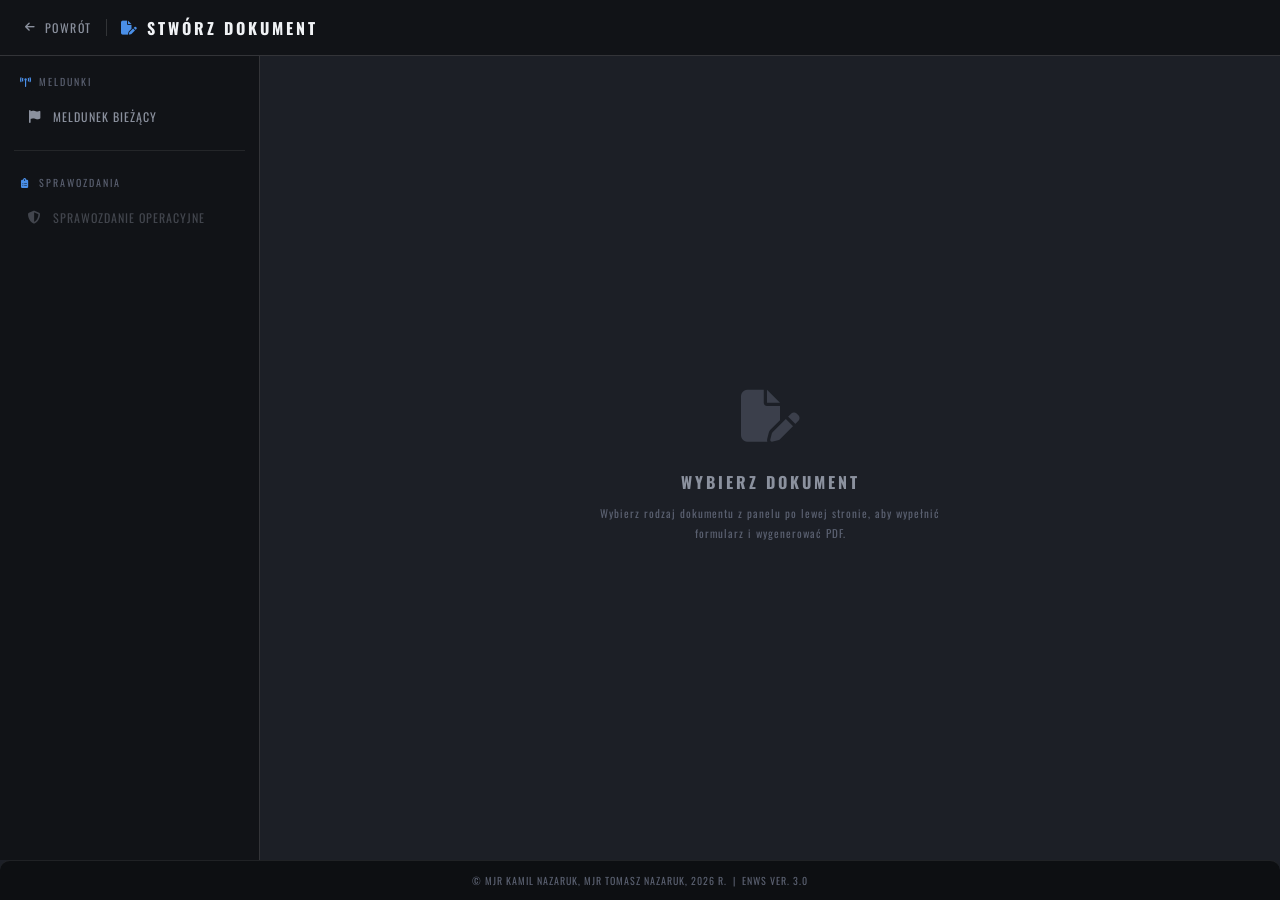
<file: WSNE/kancelaria.html>
<!DOCTYPE html>
<html lang="pl">
<head>
  <meta charset="UTF-8">
  <meta name="viewport" content="width=device-width, initial-scale=1.0">
  <title>Kancelaria – ENWS</title>
  <link rel="stylesheet" href="css/fontawesome.min.css">
  <link rel="stylesheet" href="css/all.min.css">
  <link rel="stylesheet" href="static/fonts.css">
  <link rel="stylesheet" href="style.css">
  <script src="js/pdf.js"></script>
  <script src="js/jspdf.umd.min.js"></script>
  <script src="js/jspdf.plugin.autotable.min.js"></script>

  
</head>
<body>

<!-- ── NAGŁÓWEK ── -->
<header>
  <div class="header-left">
    <a href="index.html" class="back-btn"><i class="fas fa-arrow-left"></i> Powrót</a>
    <div class="header-title"><i class="fas fa-file-pen"></i> Stwórz Dokument</div>
  </div>
</header>

<!-- ── APP BODY ── -->
<div class="app-body">

  <!-- ── SIDEBAR ── -->
  <nav class="sidebar">

    <div class="sidebar-section">
      <div class="sidebar-section-title"><i class="fas fa-tower-broadcast"></i> Meldunki</div>
      <div class="sidebar-item" id="openMeldunek">
        <i class="fas fa-flag"></i> Meldunek bieżący
      </div>
    </div>

    <div class="sidebar-divider"></div>

    <div class="sidebar-section">
      <div class="sidebar-section-title"><i class="fas fa-clipboard-list"></i> Sprawozdania</div>
      <div class="sidebar-item disabled">
        <i class="fas fa-shield-halved"></i> Sprawozdanie operacyjne
      </div>
    </div>

  </nav>

  <!-- ── CONTENT ── -->
  <main class="content">
    <div class="content-placeholder">
      <div class="big-icon"><i class="fas fa-file-pen"></i></div>
      <h2>Wybierz dokument</h2>
      <p>Wybierz rodzaj dokumentu z panelu po lewej stronie, aby wypełnić formularz i wygenerować PDF.</p>
    </div>
  </main>

</div>

<!-- ── FOOTER ── -->
<footer>
  © mjr Kamil Nazaruk, mjr Tomasz Nazaruk, 2026 r. &nbsp;|&nbsp; ENWS ver. 3.0
</footer>

<!-- ══════════════════════════════════
     MODAL – MELDUNEK BIEŻĄCY
══════════════════════════════════ -->
<div class="modal-overlay" id="modalOverlay">
  <div class="modal">

    <div class="modal-header">
      <div class="modal-title"><i class="fas fa-flag"></i> Meldunek bieżący</div>
      <button class="modal-close" id="modalClose">✕</button>
    </div>

    <div class="modal-body">

      <!-- 1. DANE DOKUMENTU -->
      <div class="form-section">
        <div class="form-section-title"><i class="fas fa-file-lines"></i> Dane dokumentu</div>
        <div class="form-row third">
          <div class="form-group">
            <label class="fg-label">Numer meldunku</label>
            <input type="number" id="nrMeldunku" placeholder="np. 31" min="1">
          </div>
          <div class="form-group">
            <label class="fg-label">Data sporządzenia</label>
            <input type="date" id="dataMeldunku">
          </div>
          <div class="form-group">
            <label class="fg-label">Miejscowość</label>
            <input type="text" id="miejscowosc" value="Elbląg">
          </div>
        </div>
        <div class="form-row full">
          <div class="form-group">
            <label class="fg-label">Oficer Dyżurny (OD)</label>
            <select id="oficerDyzurny">
              <option value="">-- Wybierz OD --</option>
              <option>sierż. Adam Kowalski</option>
              <option>sierż. Piotr Wiśniewski</option>
              <option>sierż. Marek Zając</option>
              <option>sierż. Tomasz Lewandowski</option>
              <option>sierż. Krzysztof Wójcik</option>
              <option>st. sierż. Andrzej Nowak</option>
              <option>st. sierż. Michał Krawczyk</option>
              <option>st. sierż. Rafał Mazur</option>
              <option>st. sierż. Łukasz Dąbrowski</option>
              <option>st. sierż. Grzegorz Piotrowski</option>
              <option>sierż. szt. Bartosz Jankowski</option>
              <option>sierż. szt. Paweł Szymański</option>
              <option>sierż. szt. Kamil Woźniak</option>
              <option>sierż. szt. Damian Kozłowski</option>
              <option>sierż. szt. Mariusz Wojciechowski</option>
              <option>mł. chor. Arkadiusz Grabowski</option>
              <option>mł. chor. Szymon Nowakowski</option>
              <option>mł. chor. Dariusz Pawlak</option>
              <option>mł. chor. Jacek Michalski</option>
              <option>mł. chor. Robert Czarnecki</option>
              <option>chor. Przemysław Walczak</option>
              <option>chor. Krzysztof Kubiak</option>
              <option>chor. Zbigniew Kaczmarek</option>
              <option>st. chor. Ryszard Adamski</option>
              <option>st. chor. Henryk Bąk</option>
              <option>ppor. Mateusz Olszewski</option>
              <option>ppor. Sławomir Błaszczyk</option>
              <option>ppor. Łukasz Górski</option>
              <option>ppor. Konrad Pietrzak</option>
              <option>ppor. Tomasz Wróbel</option>
              <option>por. Marcin Zawadzki</option>
              <option>por. Piotr Majewski</option>
              <option>por. Dawid Sikora</option>
              <option>por. Artur Stępień</option>
              <option>por. Łukasz Ostrowski</option>
              <option>kpt. Jarosław Kłos</option>
              <option>kpt. Grzegorz Lis</option>
              <option>kpt. Norbert Kalinowski</option>
              <option>kpt. Sebastian Wieczorek</option>
              <option>kpt. Radosław Zielński</option>
            </select>
          </div>
        </div>
      </div>

      <!-- 2. ZDARZENIE -->
      <div class="form-section">
        <div class="form-section-title"><i class="fas fa-circle-exclamation"></i> Zdarzenie</div>
        <div class="form-row third">
          <div class="form-group">
            <label class="fg-label">Data zdarzenia</label>
            <input type="date" id="dataZdarzenia">
          </div>
          <div class="form-group">
            <label class="fg-label">Godzina zdarzenia</label>
            <input type="time" id="godzinaZdarzenia">
          </div>
          <div class="form-group">
            <label class="fg-label">Miejsce zdarzenia</label>
            <input type="text" id="miejsceZdarzenia" placeholder="np. 9 BKPanc, Braniewo">
          </div>
        </div>
        <div class="form-row full">
          <div class="form-group">
            <label class="fg-label">Kategoria Zdarzenia według Katalogu Zdarzeń</label>
            <select id="kategoriaZdarzenia">
              <option value="">-- Wybierz kategorię --</option>
              <option>kolizja drogowa wpm/ppm (kat. I/1)</option>
              <option>wypadek drogowy wpm/ppm (kat. I/2)</option>
              <option>wypadek drogowy z udziałem pojazdów wojskowych i cywilnych (kat. I/3)</option>
              <option>śmierć żołnierza – naturalna (kat. I/4N)</option>
              <option>śmierć żołnierza – nagła/niewyjaśniona (kat. I/4NN)</option>
              <option>śmierć żołnierza – wypadek (kat. I/4W)</option>
              <option>śmierć żołnierza – samobójstwo (kat. I/4S)</option>
              <option>zaginięcie żołnierza (kat. I/5)</option>
              <option>wypadek lotniczy (kat. I/6)</option>
              <option>wypadek przy użyciu uzbrojenia/sprzętu wojskowego (kat. I/7)</option>
              <option>samookaleczenie żołnierza (kat. I/8)</option>
              <option>wtargnięcie na teren JW (kat. II/1)</option>
              <option>rejestrowanie obiektu JW (kat. II/2)</option>
              <option>niekontrolowany lot BSP nad terenem JW (kat. II/3)</option>
              <option>działania rozpoznawcze przeciwko obiektom wojskowym (kat. III/4)</option>
              <option>kradzież mienia wojskowego (kat. II/5K)</option>
              <option>zniszczenie mienia wojskowego (kat. II/5Z)</option>
              <option>samowolne oddalenie żołnierza (kat. II/6)</option>
              <option>samowolne oddalenie żołnierza z bronią (kat. II/6B)</option>
              <option>niekontrolowany strzał (kat. II/7)</option>
              <option>stan nietrzeźwości żołnierza w miejscu służby (kat. II/8A)</option>
              <option>stan nietrzeźwości żołnierza poza służbą (kat. II/8B)</option>
              <option>naruszenie przepisów o środkach odurzających (kat. II/9)</option>
              <option>pobicie/bójka z udziałem żołnierza (kat. II/10)</option>
              <option>interwencja domowa z udziałem żołnierza (kat. II/11)</option>
              <option>popełnienie innego czynu zabronionego przez personel RON, szczególnie w stanie nietrzeźwości lub odurzenia (kat.II/14N)</option>
              <option>inne zdarzenie prewencyjne (kat. II/14)</option>
              <option>zdarzenie z udziałem żołnierzy sił sojuszniczych (kat. III/1)</option>
              <option>naruszenie przepisów o ochronie informacji niejawnych (kat. III/2)</option>
              <option>próba samobójcza żołnierza (kat. III/3)</option>
            </select>
          </div>
        </div>
      </div>

      <!-- 3. DANE SPRAWCY -->
      <div class="form-section">
        <div class="form-section-title"><i class="fas fa-user-shield"></i> Dane sprawcy / uczestnika</div>
        <div class="form-row" style="grid-template-columns:1fr 1fr 1fr 1fr">
          <div class="form-group">
            <label class="fg-label">Stopień / Status</label>
            <select id="stopienSprawcy">
              <option value="">-- Wybierz --</option>
              <optgroup label="Szeregowi">
                <option>szer.</option><option>st. szer.</option>
              </optgroup>
              <optgroup label="Podoficerowie">
                <option>kpr.</option><option>kpr. pchor.</option><option>st. kpr.</option>
                <option>plut.</option><option>st. plut.</option><option>sierż.</option>
                <option>st. sierż.</option><option>sierż. szt.</option><option>mł. chor.</option>
                <option>chor.</option><option>st. chor.</option><option>chor. szt.</option>
              </optgroup>
              <optgroup label="Oficerowie">
                <option>ppor.</option><option>por.</option><option>kpt.</option>
                <option>mjr.</option><option>ppłk.</option><option>płk.</option>
                <option>gen. bryg.</option><option>gen. dyw.</option><option>gen. broni</option><option>gen.</option>
              </optgroup>
              <optgroup label="Inne">
                <option>pracownik RON</option><option>osoba cywilna</option><option>NN</option>
              </optgroup>
            </select>
          </div>
          <div class="form-group">
            <label class="fg-label">Imię</label>
            <input type="text" id="imieSprawcy" placeholder="np. Jan">
          </div>
          <div class="form-group">
            <label class="fg-label">Nazwisko</label>
            <input type="text" id="nazwiskoSprawcy" placeholder="np. KOWALSKI">
          </div>
          <div class="form-group">
            <label class="fg-label">Imię ojca</label>
            <input type="text" id="imieOjcaSprawcy" placeholder="np. Andrzej">
          </div>
        </div>
        <div class="form-row third">
          <div class="form-group">
            <label class="fg-label">Jednostka wojskowa</label>
            <select id="jednostkaSprawcy">
              <option value="">-- Wybierz JW --</option>
              <optgroup label="Brygady pancerne / zmechanizowane">
                <option>9 Brygada Kawalerii Pancernej – Braniewo</option>
                <option>15 Brygada Zmechanizowana – Giżycko</option>
                <option>16 Dywizja Zmechanizowana – Olsztyn</option>
                <option>20 Brygada Zmechanizowana – Bartoszyce</option>
              </optgroup>
              <optgroup label="Lotnictwo">
                <option>22 Baza Lotnictwa Taktycznego – Malbork</option>
                <option>23 Baza Lotnictwa Taktycznego – Mińsk Mazowiecki</option>
              </optgroup>
              <optgroup label="Marynarka Wojenna">
                <option>3 Flotylla Okrętów – Gdynia</option>
                <option>8 Flotylla Obrony Wybrzeża – Świnoujście</option>
              </optgroup>
              <optgroup label="Obrona Terytorialna">
                <option>2 WBOTiO – Białystok</option>
                <option>3 WBOTiO – Lublin</option>
                <option>4 WBOTiO – Gliwice</option>
                <option>5 WBOTiO – Kraków</option>
                <option>6 WBOTiO – Kraków</option>
                <option>8 WBOTiO – Zielona Góra</option>
              </optgroup>
              <optgroup label="Wsparcie / zabezpieczenie">
                <option>1 Batalion Logistyczny – Elbląg</option>
                <option>Pułk Ochrony – Elbląg</option>
                <option>Centrum Szkolenia Logistyki – Grudziądz</option>
              </optgroup>
              <optgroup label="Podległe MON">
                <option>Dowództwo Operacyjne RSZ – Warszawa</option>
                <option>Dowództwo Generalne RSZ – Warszawa</option>
                <option>Dowództwo Wojsk Obrony Terytorialnej – Warszawa</option>
                <option>Centrum Operacji Powietrznych – Warszawa</option>
                <option>Centrum Operacji Morskich – Gdynia</option>
                <option>Dowództwo Garnizonu Warszawa – Warszawa</option>
                <option>Komenda Główna Żandarmerii Wojskowej – Warszawa</option>
                <option>Dowództwo Komponentu Wojsk Obrony Cyberprzestrzeni – Warszawa</option>
                <option>Agencja Wywiadu Wojskowego – Warszawa</option>
              </optgroup>
            </select>
          </div>
          <div class="form-group">
            <label class="fg-label">Miejscowość JW</label>
            <select id="miejscowoscJW">
              <option value="">-- Wybierz --</option>
              <option>Bartoszyce</option><option>Białystok</option><option>Braniewo</option>
              <option>Elbląg</option><option>Gdańsk</option><option>Gdynia</option>
              <option>Giżycko</option><option>Grudziądz</option><option>Iława</option>
              <option>Kraków</option><option>Malbork</option><option>Morąg</option>
              <option>Olsztyn</option><option>Szczecin</option><option>Warszawa</option>
              <option>Wrocław</option><option>Inne</option>
            </select>
          </div>
          <div class="form-group">
            <label class="fg-label">Podległość JW</label>
            <select id="podlegloscJW">
              <option value="">-- Wybierz --</option>
              <optgroup label="Dowódca Generalny RSZ">
                <option>DG RSZ</option>
              </optgroup>
              <optgroup label="Dowódca Operacyjny RSZ">
                <option>DO RSZ</option>
              </optgroup>
              <optgroup label="Wojska Lądowe">
                <option>11 LDKPanc</option><option>12 DZ</option><option>16 DZ</option>
                <option>18 DZ</option><option>1 BPanc</option><option>10 BKPanc</option>
              </optgroup>
              <optgroup label="Siły Powietrzne">
                <option>COP-DKP</option><option>1 BLTaktyczne</option><option>2 BLTaktyczne</option>
              </optgroup>
              <optgroup label="Marynarka Wojenna">
                <option>COM-DKM</option><option>3 FO</option><option>8 FOW</option>
              </optgroup>
              <optgroup label="WOT">
                <option>DWOT</option>
              </optgroup>
              <optgroup label="Bezpośrednio MON">
                <option>DGRSZ</option><option>DORSZ</option><option>DWOT</option>
                <option>DGW</option><option>KGŻW</option><option>DKWOC</option>
                <option>Agencja Wywiadu Wojskowego</option>
                <option>Centrum Weterana Działań poza Granicami Kraju</option>
                <option>Wojskowe Centrum Aktywności Społecznej</option>
                <option>Akademia Wojsk Lądowych – Wrocław</option>
                <option>Akademia Sztuki Wojennej – Warszawa</option>
                <option>Wojskowa Akademia Techniczna – Warszawa</option>
              </optgroup>
            </select>
          </div>
        </div>
      </div>

      <!-- 4. OPIS ZDARZENIA -->
      <div class="form-section">
        <div class="form-section-title"><i class="fas fa-file-alt"></i> Opis zdarzenia</div>
        <div class="form-row full">
          <div class="form-group">
            <label class="fg-label">Krótki opis zdarzenia</label>
            <textarea id="opisZdarzenia" placeholder="Opisz zdarzenie..." style="min-height:100px"></textarea>
          </div>
        </div>
        <div class="form-row full">
          <div class="form-group">
            <label class="fg-label">Kwalifikacja prawna czynu</label>
            <div style="display:flex;gap:8px;align-items:center;margin-bottom:6px">
              <input type="text" id="kwalSearch" placeholder="🔍 Szukaj w artykułach..." style="flex:1;background:var(--bg2);border:1px solid var(--border);border-radius:6px;padding:7px 10px;color:var(--text);font-size:13px" oninput="filterKwal(this.value)">
            </div>
            <select id="kwalifikacjaSelect" size="5" style="width:100%;background:var(--bg2);border:1px solid var(--border);color:var(--text);border-radius:6px;padding:4px;font-size:12px">
              <option value="">-- brak / nie dotyczy --</option>
              <option>art. 178a § 1 k.k. – prowadzenie pojazdu w stanie nietrzeźwości</option>
              <option>art. 178a § 4 k.k. – prowadzenie pojazdu w stanie nietrzeźwości (recydywa)</option>
              <option>art. 87 § 1 k.w. – prowadzenie pojazdu po użyciu alkoholu (wykroczenie)</option>
              <option>art. 279 § 1 k.k. – kradzież z włamaniem</option>
              <option>art. 278 § 1 k.k. – kradzież</option>
              <option>art. 278 § 5 k.k. – kradzież energii / karty uprawniającej do podjęcia pieniędzy</option>
              <option>art. 280 § 1 k.k. – rozbój</option>
              <option>art. 280 § 2 k.k. – rozbój z użyciem broni / niebezpiecznego narzędzia</option>
              <option>art. 281 k.k. – kradzież rozbójnicza</option>
              <option>art. 157 § 1 k.k. – spowodowanie średniego uszczerbku na zdrowiu</option>
              <option>art. 157 § 2 k.k. – spowodowanie lekkiego uszczerbku na zdrowiu</option>
              <option>art. 158 § 1 k.k. – udział w bójce lub pobiciu</option>
              <option>art. 158 § 2 k.k. – bójka/pobicie ze skutkiem ciężkiego uszkodzenia ciała</option>
              <option>art. 190 § 1 k.k. – groźba karalna</option>
              <option>art. 190a § 1 k.k. – stalking</option>
              <option>art. 197 § 1 k.k. – zgwałcenie</option>
              <option>art. 197 § 3 pkt 2 k.k. – zgwałcenie zbiorowe</option>
              <option>art. 198 k.k. – seksualne wykorzystanie osoby bezradnej/niepoczytalnej</option>
              <option>art. 199 § 1 k.k. – seksualne wykorzystanie zależności</option>
              <option>art. 200 § 1 k.k. – seksualne wykorzystanie małoletniego poniżej 15 lat</option>
              <option>art. 62 ust. 1 ustawy o przeciwdziałaniu narkomanii – posiadanie narkotyków</option>
              <option>art. 62 ust. 2 ustawy o p.n. – posiadanie narkotyków w znacznej ilości</option>
              <option>art. 59 ust. 1 ustawy o p.n. – udzielanie narkotyków</option>
              <option>art. 288 § 1 k.k. – zniszczenie mienia</option>
              <option>art. 193 k.k. – naruszenie miru domowego</option>
              <option>art. 217 § 1 k.k. – naruszenie nietykalności cielesnej</option>
              <option>art. 222 § 1 k.k. – naruszenie nietykalności funkcjonariusza</option>
              <option>art. 224 § 2 k.k. – czynna napaść na funkcjonariusza</option>
              <option>art. 343 k.k. – samowolne oddalenie się żołnierza (część wojskowa)</option>
              <option>art. 344 k.k. – dezercja (część wojskowa)</option>
              <option>art. 345 § 1 k.k. – znęcanie się nad podwładnym żołnierzem (część wojskowa)</option>
              <option>art. 346 k.k. – samowolne naruszenie granic służby (część wojskowa)</option>
              <option>art. 347 k.k. – nieposłuszeństwo wobec rozkazu (część wojskowa)</option>
              <option>art. 350 k.k. – porzucenie stanowiska lub posterunku (część wojskowa)</option>
              <option>art. 352 k.k. – tchórzostwo (część wojskowa)</option>
              <option>art. 354 k.k. – samouszkodzenie w celu uchylenia od służby wojskowej (część wojskowa)</option>
              <option>art. 356 k.k. – niszczenie / uszkadzanie sprzętu wojskowego (część wojskowa)</option>
              <option>art. 359 k.k. – ujawnienie tajemnicy wojskowej (część wojskowa)</option>
              <option>art. 296 § 1 k.k. – nadużycie zaufania (niegospodarność)</option>
              <option>art. 231 § 1 k.k. – przekroczenie uprawnień przez funkcjonariusza publicznego</option>
            </select>
            <div style="margin-top:6px;display:flex;gap:8px;align-items:center">
              <input type="text" id="kwalDodatkowe" placeholder="Lub wpisz ręcznie / uzupełnij..." style="flex:1;background:var(--bg2);border:1px solid var(--border);border-radius:6px;padding:7px 10px;color:var(--text);font-size:13px">
            </div>
          </div>
        </div>
      </div>

      <!-- 5. LOS SPRAWCY -->
      <div class="form-section">
        <div class="form-section-title"><i class="fas fa-person-walking-arrow-right"></i> Co się stało ze sprawcą / pokrzywdzonym</div>
        <div class="check-grid" id="losSprawcyGrid">
          <label class="check-item"><input type="checkbox" name="losSprawcy" value="Sprawca nie został ujawniony."><span class="checkmark"></span><span class="check-label">Sprawca nie został ujawniony</span></label>
          <label class="check-item"><input type="checkbox" name="losSprawcy" value="Sprawca został ujawniony i wylegitymowany."><span class="checkmark"></span><span class="check-label">Sprawca ujawniony i wylegitymowany</span></label>
          <label class="check-item"><input type="checkbox" name="losSprawcy" value="Sprawca został zatrzymany i przekazany Policji."><span class="checkmark"></span><span class="check-label">Sprawca zatrzymany i przekazany Policji</span></label>
          <label class="check-item"><input type="checkbox" name="losSprawcy" value="Sprawca zbiegł z miejsca zdarzenia."><span class="checkmark"></span><span class="check-label">Sprawca zbiegł z miejsca zdarzenia</span></label>
          <label class="check-item"><input type="checkbox" name="losSprawcy" value="Pokrzywdzonemu udzielono pomocy medycznej na miejscu."><span class="checkmark"></span><span class="check-label">Udzielono pomocy medycznej na miejscu</span></label>
          <label class="check-item"><input type="checkbox" name="losSprawcy" value="Pokrzywdzony przewieziony do szpitala."><span class="checkmark"></span><span class="check-label">Pokrzywdzony przewieziony do szpitala</span></label>
          <label class="check-item"><input type="checkbox" name="losSprawcy" value="Sprawca / pokrzywdzony trzeźwy."><span class="checkmark"></span><span class="check-label">Sprawca / pokrzywdzony trzeźwy</span></label>
          <label class="check-item"><input type="checkbox" name="losSprawcy" value="Nie stwierdzono pokrzywdzonego."><span class="checkmark"></span><span class="check-label">Nie stwierdzono pokrzywdzonego</span></label>
          <label class="check-item"><input type="checkbox" name="losSprawcy" value="Żołnierz odesłany do macierzystej jednostki."><span class="checkmark"></span><span class="check-label">Żołnierz odesłany do macierzystej jednostki</span></label>
          <label class="check-item"><input type="checkbox" name="losSprawcy" value="Wobec sprawcy zastosowano środki przymusu bezpośredniego."><span class="checkmark"></span><span class="check-label">Zastosowano środki przymusu bezpośredniego</span></label>
          <label class="check-item"><input type="checkbox" name="losSprawcy" value="Sprawca przekazany do dyspozycji Policji celem wytrzeźwienia."><span class="checkmark"></span><span class="check-label">Sprawca przekazany Policji (wytrzeźwienie)</span></label>
          <label class="check-item"><input type="checkbox" name="losSprawcy" value="Sprawa skierowana do prokuratury."><span class="checkmark"></span><span class="check-label">Sprawa skierowana do prokuratury</span></label>
        </div>
        <div class="form-group" style="margin-top:8px">
          <textarea id="losDodatkowe" placeholder="Opcjonalnie: dopisz dodatkowe informacje..."></textarea>
        </div>
      </div>

      <!-- 6. TRZEŹWOŚĆ -->
      <div class="form-section">
        <div class="form-section-title"><i class="fas fa-wine-bottle"></i> Stan trzeźwości</div>
        <div class="form-row">
          <div class="form-group">
            <label class="fg-label">Sprawca (dane osobowe)</label>
            <input type="text" id="sprawcaTrzezwosc_dane" placeholder="np. mł. chor. Katarzyna KOWALSKA" style="margin-bottom:6px">
            <label class="fg-label" style="margin-top:6px">Stan trzeźwości sprawcy</label>
            <select id="trzezwoscSprawcy">
              <option value="">-- Wybierz --</option>
              <option>trzeźwy</option>
              <option>po użyciu alkoholu</option>
              <option>w stanie nietrzeźwości</option>
              <option>po użyciu środków odurzających</option>
              <option>nie badano</option>
            </select>
          </div>
          <div class="form-group">
            <label class="fg-label">Uczestnik zdarzenia (dane osobowe)</label>
            <input type="text" id="uczestnikTrzezwosc_dane" placeholder="np. szer. Adam NOWAK" style="margin-bottom:6px">
            <label class="fg-label" style="margin-top:6px">Stan trzeźwości uczestnika</label>
            <select id="trzezwoscUczestnikow">
              <option value="">-- Wybierz --</option>
              <option>trzeźwy</option>
              <option>po użyciu alkoholu</option>
              <option>w stanie nietrzeźwości</option>
              <option>po użyciu środków odurzających</option>
              <option>nie badano</option>
            </select>
          </div>
        </div>
      </div>

      <!-- 7. CZYNNOŚCI NA MIEJSCU ZDARZENIA -->
      <div class="form-section">
        <div class="form-section-title"><i class="fas fa-list-check"></i> Czynności wykonane na miejscu zdarzenia</div>
        <p style="color:var(--text-dim);font-size:12px;margin:0 0 10px">Możesz dodać wiele instytucji. Kliknij „+ Dodaj instytucję" aby dodać kolejną.</p>
        <div id="instytucjeContainer">
          <!-- Instytucja 1 -->
          <div class="inst-block" data-idx="0">
            <div style="display:flex;align-items:center;gap:8px;margin-bottom:8px">
              <select class="inst-select" style="flex:1;background:var(--bg2);border:1px solid var(--border);color:var(--text);border-radius:6px;padding:7px 10px;font-size:13px">
                <option value="">-- Wybierz instytucję --</option>
                <optgroup label="Żandarmeria Wojskowa">
                  <option>OŻW w Elblągu</option><option>PŻW w Braniewie</option>
                  <option>PŻW w Bartoszycach</option><option>PŻW w Malborku</option>
                  <option>PŻW w Morągu</option><option>PŻW w Giżycku</option>
                  <option>WŻW w Gdyni</option><option>WŻW w Bemowie Piskim</option>
                  <option>WŻW w Olsztynie</option>
                </optgroup>
                <optgroup label="Policja / organy ścigania">
                  <option>Komenda Miejska Policji</option><option>Komenda Powiatowa Policji</option>
                  <option>OPP KWP w Gdańsku</option><option>OPP KWP w Olsztynie</option>
                  <option>Prokuratura Wojskowa</option>
                </optgroup>
                <optgroup label="Inne służby">
                  <option>Pogotowie Ratunkowe</option><option>Straż Pożarna</option>
                  <option>Inspekcja Transportu Drogowego</option><option>Służba Dyżurna JW</option>
                </optgroup>
              </select>
              <button type="button" onclick="removeInst(this)" style="background:var(--red,#e55);color:#fff;border:none;border-radius:6px;padding:7px 12px;cursor:pointer;font-size:13px">✕</button>
            </div>
            <div class="check-grid inst-checks">
              <label class="check-item"><input type="checkbox" class="inst-czyn" value="dokonano sprawdzenia terenu przyległego do JW"><span class="checkmark"></span><span class="check-label">Sprawdzono teren przyległy do JW</span></label>
              <label class="check-item"><input type="checkbox" class="inst-czyn" value="dokonano oględzin terenu"><span class="checkmark"></span><span class="check-label">Dokonano oględzin terenu</span></label>
              <label class="check-item"><input type="checkbox" class="inst-czyn" value="dokonano oględzin pojazdu oraz jego odholowanie"><span class="checkmark"></span><span class="check-label">Oględziny pojazdu i odholowanie</span></label>
              <label class="check-item"><input type="checkbox" class="inst-czyn" value="zatrzymano prawo jazdy za pokwitowaniem"><span class="checkmark"></span><span class="check-label">Zatrzymano prawo jazdy</span></label>
              <label class="check-item"><input type="checkbox" class="inst-czyn" value="zatrzymano żołnierza"><span class="checkmark"></span><span class="check-label">Zatrzymano żołnierza</span></label>
              <label class="check-item"><input type="checkbox" class="inst-czyn" value="przeprowadzono badanie trzeźwości"><span class="checkmark"></span><span class="check-label">Badanie trzeźwości</span></label>
              <label class="check-item"><input type="checkbox" class="inst-czyn" value="przeprowadzono badanie na obecność środków odurzających"><span class="checkmark"></span><span class="check-label">Badanie na środki odurzające</span></label>
              <label class="check-item"><input type="checkbox" class="inst-czyn" value="przewieziono żołnierza do szpitala na badanie krwi pod kątem zawartości alkoholu oraz środków odurzających"><span class="checkmark"></span><span class="check-label">Przewiezienie do szpitala (badanie krwi)</span></label>
              <label class="check-item"><input type="checkbox" class="inst-czyn" value="rozpoznano świadków zdarzenia"><span class="checkmark"></span><span class="check-label">Rozpoznano świadków zdarzenia</span></label>
              <label class="check-item"><input type="checkbox" class="inst-czyn" value="ustalono dane osobowe uczestników zdarzenia"><span class="checkmark"></span><span class="check-label">Ustalono dane osobowe</span></label>
              <label class="check-item"><input type="checkbox" class="inst-czyn" value="wykonano dokumentację fotograficzną"><span class="checkmark"></span><span class="check-label">Dokumentacja fotograficzna</span></label>
              <label class="check-item"><input type="checkbox" class="inst-czyn" value="powiadomiono potwierdzono miejsca pełnienia służby"><span class="checkmark"></span><span class="check-label">Potwierdzono miejsce pełnienia służby</span></label>
              <label class="check-item"><input type="checkbox" class="inst-czyn" value="dokonano ustaleń w zakresie wyznaczenia żołnierza do pełnienia służby w JW"><span class="checkmark"></span><span class="check-label">Ustalenia – wyznaczenie żołnierza do służby</span></label>
              <label class="check-item"><input type="checkbox" class="inst-czyn" value="przekazano sprawę do dalszego prowadzenia właściwej jednostce"><span class="checkmark"></span><span class="check-label">Przekazano sprawę właściwej jednostce</span></label>
              <label class="check-item"><input type="checkbox" class="inst-czyn" value="powiadomiono Dyżurną Służbę Operacyjną ŻW"><span class="checkmark"></span><span class="check-label">Powiadomiono DSO ŻW</span></label>
              <label class="check-item"><input type="checkbox" class="inst-czyn" value="powiadomiono Komendanta OŻW"><span class="checkmark"></span><span class="check-label">Powiadomiono Komendanta OŻW</span></label>
            </div>
            <div style="margin-top:6px">
              <input type="text" class="inst-dop" placeholder="Dopisz inne czynności tej instytucji..." style="width:100%;box-sizing:border-box;background:var(--bg2);border:1px solid var(--border);border-radius:6px;padding:7px 10px;color:var(--text);font-size:13px">
            </div>
          </div>
        </div>
        <button type="button" id="btnDodajInst" onclick="addInst()" style="margin-top:10px;background:var(--blue);color:#fff;border:none;border-radius:8px;padding:8px 16px;cursor:pointer;font-size:13px">+ Dodaj instytucję</button>
      </div>

      <!-- 8. ŚRODKI PRZYMUSU -->
      <div class="form-section">
        <div class="form-section-title"><i class="fas fa-handcuffs"></i> Zastosowane środki przymusu bezpośredniego</div>
        <div class="check-grid">
          <label class="check-item"><input type="checkbox" name="przymus" value="Nie stosowano środków przymusu bezpośredniego."><span class="checkmark"></span><span class="check-label">Nie stosowano</span></label>
          <label class="check-item"><input type="checkbox" name="przymus" value="siła fizyczna"><span class="checkmark"></span><span class="check-label">Siła fizyczna</span></label>
          <label class="check-item"><input type="checkbox" name="przymus" value="kajdanki"><span class="checkmark"></span><span class="check-label">Kajdanki</span></label>
          <label class="check-item"><input type="checkbox" name="przymus" value="kajdanki założone z tyłu"><span class="checkmark"></span><span class="check-label">Kajdanki (z tyłu)</span></label>
          <label class="check-item"><input type="checkbox" name="przymus" value="chemiczne środki obezwładniające (gaz)"><span class="checkmark"></span><span class="check-label">Środki chemiczne (gaz)</span></label>
          <label class="check-item"><input type="checkbox" name="przymus" value="pałka służbowa"><span class="checkmark"></span><span class="check-label">Pałka służbowa</span></label>
          <label class="check-item"><input type="checkbox" name="przymus" value="pies służbowy"><span class="checkmark"></span><span class="check-label">Pies służbowy</span></label>
          <label class="check-item"><input type="checkbox" name="przymus" value="broń palna – oddanie strzału ostrzegawczego"><span class="checkmark"></span><span class="check-label">Strzał ostrzegawczy</span></label>
        </div>
        <div class="form-group" style="margin-top:8px">
          <textarea id="przymusDodatkowe" placeholder="Uzupełnij szczegóły (np. kajdanki założono po stawianiu oporu, siłą fizyczną unieruchomiono na ziemi)..." style="min-height:60px"></textarea>
        </div>
      </div>

      <!-- 9. DALSZE POSTĘPOWANIE -->
      <div class="form-section">
        <div class="form-section-title"><i class="fas fa-road"></i> Sposób dalszego postępowania</div>
        <div class="check-grid" style="margin-bottom:10px">
          <label class="check-item"><input type="checkbox" name="postep" value="Zostanie przeprowadzone postępowanie przygotowawcze."><span class="checkmark"></span><span class="check-label">Postępowanie przygotowawcze</span></label>
          <label class="check-item"><input type="checkbox" name="postep" value="Sporządzona zostanie notatka służbowa."><span class="checkmark"></span><span class="check-label">Notatka służbowa</span></label>
          <label class="check-item"><input type="checkbox" name="postep" value="Przeprowadzone zostanie dochodzenie w trybie uproszczonym."><span class="checkmark"></span><span class="check-label">Dochodzenie uproszczone</span></label>
          <label class="check-item"><input type="checkbox" name="postep" value="Sprawa zostanie umorzona z braku znamion czynu zabronionego."><span class="checkmark"></span><span class="check-label">Umorzenie (brak znamion czynu)</span></label>
          <label class="check-item"><input type="checkbox" name="postep" value="Zostanie skierowany wniosek do rzecznika dyscyplinarnego."><span class="checkmark"></span><span class="check-label">Wniosek do rzecznika dyscyplinarnego</span></label>
          <label class="check-item"><input type="checkbox" name="postep" value="Materiały przekazano do właściwej prokuratury."><span class="checkmark"></span><span class="check-label">Materiały do właściwej prokuratury</span></label>
          <label class="check-item"><input type="checkbox" name="postep" value="Wszczęto postępowanie dyscyplinarne."><span class="checkmark"></span><span class="check-label">Postępowanie dyscyplinarne</span></label>
          <label class="check-item"><input type="checkbox" name="postep" value="Sprawa zostanie przekazana do Wojskowego Centrum Aktywności Społecznej."><span class="checkmark"></span><span class="check-label">Wojskowe Centrum Aktywności Społecznej</span></label>
          <label class="check-item"><input type="checkbox" name="postep" value="Dalsze czynności wykona właściwa terytorialnie placówka ŻW."><span class="checkmark"></span><span class="check-label">Właściwa terytorialnie placówka ŻW</span></label>
          <label class="check-item"><input type="checkbox" name="postep" value="Zdarzenie nie wymaga dalszego postępowania."><span class="checkmark"></span><span class="check-label">Brak dalszego postępowania</span></label>
        </div>
        <div class="form-group">
          <label class="fg-label">Kto prowadzi dalsze postępowanie</label>
          <select id="dalszePosto">
            <option value="">-- Wybierz --</option>
            <optgroup label="Żandarmeria Wojskowa – OŻW/WŻW">
              <option>OŻW w Elblągu</option>
              <option>WŻW w Gdyni</option>
              <option>WŻW w Bemowie Piskim</option>
              <option>WŻW w Olsztynie</option>
              <option>WŻW w Bydgoszczy</option>
              <option>WŻW w Warszawie</option>
            </optgroup>
            <optgroup label="Placówki ŻW">
              <option>PŻW w Braniewie</option>
              <option>PŻW w Bartoszycach</option>
              <option>PŻW w Malborku</option>
              <option>PŻW w Morągu</option>
              <option>PŻW w Giżycku</option>
              <option>PŻW w Iławie</option>
              <option>PŻW w Gdańsku</option>
            </optgroup>
            <optgroup label="Prokuratura">
              <option>Prokuratura Wojskowa – Gdańsk</option>
              <option>Prokuratura Wojskowa – Olsztyn</option>
              <option>Prokuratura Regionalna – Gdańsk</option>
            </optgroup>
            <optgroup label="Policja">
              <option>Policja – jednostka terytorialnie właściwa</option>
            </optgroup>
          </select>
          <input type="text" id="dalszePostoDop" placeholder="Lub wpisz ręcznie..." style="margin-top:6px;width:100%;box-sizing:border-box;background:var(--bg2);border:1px solid var(--border);border-radius:6px;padding:7px 10px;color:var(--text);font-size:13px">
        </div>
      </div>

      <!-- 10. INNE UWAGI -->
      <div class="form-section">
        <div class="form-section-title"><i class="fas fa-comment-dots"></i> Inne uwagi</div>
        <div class="form-row full">
          <div class="form-group">
            <textarea id="inneUwagi" placeholder="O zdarzeniu powiadomiono: ..."></textarea>
          </div>
        </div>
      </div>

    </div><!-- /modal-body -->


    <div class="modal-footer">
      <button class="btn-primary" id="btnGenerujPDF">
        <i class="fas fa-file-pdf"></i> Generuj PDF
      </button>
    </div>

  </div><!-- /modal -->
</div><!-- /modal-overlay -->




</body>
</html>
</file>
<file: WSNE/static/fonts.css>
@font-face {
    font-family: 'Oswald';
    src: url('Oswald-Regular.ttf') format('truetype');
    font-weight: 400;
    /* Normal */
    font-style: normal;
}

@font-face {
    font-family: 'Oswald';
    src: url('Oswald-Bold.ttf') format('truetype');
    font-weight: 700;
    /* Bold */
    font-style: normal;
}

@font-face {
    font-family: 'Oswald';
    src: url('Oswald-SemiBold.ttf') format('truetype');
    font-weight: 600;
    /* SemiBold */
    font-style: normal;
}

@font-face {
    font-family: 'Oswald';
    src: url('Oswald-Medium.ttf') format('truetype');
    font-weight: 500;
    /* Medium */
    font-style: normal;
}

@font-face {
    font-family: 'Oswald';
    src: url('Oswald-ExtraLight.ttf') format('truetype');
    font-weight: 200;
    /* ExtraLight */
    font-style: normal;
}
</file>
<file: WSNE/style.css>
/* ===== RESET I PODSTAWOWE STYLE ===== */
/* Zerowanie domyślnych marginesów i paddingów dla wszystkich elementów */
* {
    margin: 0;
    padding: 0;
    box-sizing: border-box; /* Szerokość elementu zawiera obramowanie i padding */
}

/* Ustawienie podstawowego rozmiaru czcionki dla całej strony */
html {
    font-size: 16px; /* Bazowy rozmiar czcionki (1rem = 16px) */
}

/* Główne style dla całej strony */
body {
    font-family: 'Oswald', sans-serif; /* Czcionka używana na stronie */
    background: linear-gradient(135deg, #1b1b1b, #0a0a0a, #3f3f3f, #1b1b1b); /* Gradient tła */
    background-size: 400% 400%; /* Powiększone tło dla animacji */
    animation: gradient-animation 15s ease infinite; /* Animacja przesuwającego się gradientu */
    overflow: hidden; /* Ukrycie paska przewijania */
    max-height: 100vh; /* Maksymalna wysokość ekranu */
}

/* ===== ANIMACJA TŁEM ===== */
/* Animacja poruszającego się gradientu w tle */
@keyframes gradient-animation {
    0% { background-position: 0% 50%; } /* Start pozycji */
    50% { background-position: 100% 50%; } /* Środek animacji */
    100% { background-position: 0% 50%; } /* Powrót do startu */
}

/* ===== OKNO POWITALNE (MODAL) ===== */
/* Ciemne tło zasłaniające całą stronę */
.komunikat {
    display: none; /* Domyślnie ukryte */
    position: fixed; /* Przyczepione do okna przeglądarki */
    z-index: 1000; /* Na wierzchu wszystkich elementów */
    left: 0;
    top: 0;
    width: 100%; /* Pełna szerokość ekranu */
    height: 100%; /* Pełna wysokość ekranu */
    background-color: rgba(0, 0, 0, 0.7); /* Przezroczyste czarne tło */
}

/* Białe okno z treścią ostrzeżenia */
.komunikat-content {
    background-color: #ffffff; /* Białe tło */
    font-family: 'Oswald', sans-serif; /* Czcionka */
    text-align: center; /* Wyśrodkowanie tekstu */
    padding: 1.25rem; /* Wewnętrzne odstępy */
    border: 1px solid #888; /* Szara ramka */
    width: 90%; /* Szerokość 90% ekranu */
    max-width: 500px; /* Maksymalna szerokość 500px */
    border-radius: 8px; /* Zaokrąglone rogi */
    box-shadow: 0 5px 15px rgba(0, 0, 0, 0.3); /* Cień wokół okna */
    animation: fadeIn 0.5s; /* Animacja pojawiania się */
    position: absolute; /* Pozycjonowanie absolutne */
    top: 50%; /* 50% od góry */
    left: 50%; /* 50% od lewej */
    transform: translate(-50%, -50%); /* Wyśrodkowanie */
}

/* Animacja pojawiania się okna modalnego */
@keyframes fadeIn {
    from { 
        opacity: 0; /* Początkowa przezroczystość */
        transform: translate(-50%, -60%); /* Przesunięcie w górę */
    }
    to { 
        opacity: 1; /* Końcowa widoczność */
        transform: translate(-50%, -50%); /* Wyśrodkowanie */
    }
}

/* Nagłówek okna z ikoną ostrzeżenia */
.komunikat-header {
    display: flex; /* Układ flexbox */
    justify-content: center; /* Wyśrodkowanie poziome */
    align-items: center; /* Wyśrodkowanie pionowe */
    margin-bottom: 1rem; /* Odstęp od dołu */
}

/* Ikona trójkąta ostrzegawczego */
.warning-icon {
    color: #960909; /* Ciemnoczerwony kolor */
    font-size: 1.875rem; /* Rozmiar ikony */
}

/* Tytuł w nagłówku */
.komunikat-header h2 {
    margin-left: 0.625rem; /* Odstęp od ikony */
    color: #333; /* Ciemnoszary kolor tekstu */
}

/* Treść komunikatu */
.komunikat-body {
    padding: 0.3125rem 0 1.25rem 0; /* Odstępy wewnętrzne */
}

/* Tekst w treści komunikatu */
.komunikat-body p {
    color: black; /* Czarny kolor tekstu */
    text-align: justify; /* Wyrównanie do obu stron */
    font-size: 1rem; /* Rozmiar czcionki */
}

/* Przycisk potwierdzenia w stopce modala */
.komunikat-footer button {
    background-color: #8c1010; /* Ciemnoczerwone tło */
    color: white; /* Biały tekst */
    padding: 0.625rem 1.25rem; /* Odstępy wewnętrzne */
    border: none; /* Bez ramki */
    border-radius: 4px; /* Zaokrąglone rogi */
    cursor: pointer; /* Kursor wskazujący */
    font-size: 1rem; /* Rozmiar czcionki */
    font-family: 'Oswald', sans-serif; /* Czcionka */
    transition: background-color 0.3s; /* Animacja zmiany koloru */
}

/* Zmiana koloru przycisku po najechaniu */
.komunikat-footer button:hover {
    background-color: #a80202; /* Jaśniejszy czerwony */
}

/* ===== GÓRNY PASEK NAWIGACJI ===== */
/* Główny kontener menu */
.nawigacja {
    display: flex; /* Układ flexbox */
    align-items: center; /* Wyśrodkowanie pionowe */
    justify-content: space-between; /* Rozciągnięcie elementów */
    background-color: rgba(0, 0, 0, 0.8); /* Przezroczyste czarne tło */
    border-bottom-left-radius: 10px; /* Zaokrąglony lewy dolny róg */
    border-bottom-right-radius: 10px; /* Zaokrąglony prawy dolny róg */
    font-family: "Oswald", sans-serif; /* Czcionka */
    letter-spacing: 2px; /* Odstęp między literami */
    padding: 0.5rem 2rem; /* Odstępy wewnętrzne */
    position: relative; /* Pozycjonowanie relatywne */
    z-index: 100; /* Nad innymi elementami */
}

/* Kontener na logo i nazwę jednostki */
.logo-container {
    display: flex; /* Układ flexbox */
    align-items: center; /* Wyśrodkowanie pionowe */
}

/* Logo jednostki */
.logo img {
    width: 60px; /* Szerokość logo */
    height: 60px; /* Wysokość logo */
    margin-right: 1rem; /* Odstęp od nazwy */
}

/* Nazwa jednostki obok logo */
.nazwa p {
    font-weight: 600; /* Pogrubienie czcionki */
    font-size: 1.125rem; /* Rozmiar czcionki */
    color: darkgray; /* Ciemnoszary kolor */
    animation: glitch 3s linear infinite; /* Efekt "glitch" */
}

/* Animacja efektu "glitch" dla nazwy */
@keyframes glitch {
    0% { text-shadow: -2px 3px 0 red, 2px -3px 0 blue; transform: translate(var(--glitch-translate)); } /* Początek */
    2% { text-shadow: 2px -3px 0 red, -2px 3px 0 rgb(238, 255, 0); } /* Zmiana cieni */
    4%, 100% { text-shadow: none; transform: none; } /* Powrót do normalnego stanu */
}

/* Lista menu w nawigacji */
.nawigacja .mainlist {
    display: flex; /* Układ flexbox */
    align-items: center; /* Wyśrodkowanie pionowe */
    list-style: none; /* Bez punktów listy */
}

/* Pojedynczy element menu */
.nawigacja .mainlist > li {
    padding: 0.625rem 1.25rem; /* Odstępy wewnętrzne */
    margin: 0; /* Bez marginesu */
    border-right: 1px solid rgb(216, 216, 201, 0.5); /* Separator między elementami */
    position: relative; /* Pozycjonowanie relatywne */
    white-space: nowrap; /* Bez zawijania tekstu */
}

/* Ostatni element menu bez prawej ramki */
.nawigacja .mainlist > li:last-child {
    border-right: none; /* Usunięcie prawej ramki */
}

/* Linki w menu */
.nawigacja a {
    text-transform: uppercase; /* Wielkie litery */
    text-decoration: none; /* Bez podkreślenia */
    color: darkgray; /* Ciemnoszary kolor */
    font-weight: 600; /* Pogrubienie */
    font-size: 1.125rem; /* Rozmiar czcionki */
    transition: color 0.6s; /* Animacja zmiany koloru */
    display: flex; /* Układ flexbox */
    align-items: center; /* Wyśrodkowanie pionowe */
}

/* Zmiana koloru linku po najechaniu */
.nawigacja li a:hover {
    color: rgb(253, 253, 252); /* Prawie biały */
}

/* Ikony w menu */
.nawigacja i {
    margin-right: 0.625rem; /* Odstęp od tekstu */
}

/* ===== WYSZUKIWARKA W MENU ===== */
/* Kontener wyszukiwarki */
.wyszukiwarka {
    display: flex; /* Układ flexbox */
    align-items: center; /* Wyśrodkowanie pionowe */
}

/* Pole tekstowe wyszukiwarki */
.wyszukiwarka input {
    font-family: "Oswald", sans-serif; /* Czcionka */
    font-size: 1rem; /* Rozmiar czcionki */
    font-weight: 600; /* Pogrubienie */
    color: #fff; /* Biały tekst */
    letter-spacing: 1px; /* Odstęp między literami */
    border: 1px solid darkgray; /* Szara ramka */
    border-radius: 10px; /* Zaokrąglone rogi */
    background-color: transparent; /* Przezroczyste tło */
    padding: 0.25rem 0.5rem; /* Odstępy wewnętrzne */
    width: 150px; /* Szerokość pola */
    transition: all 0.3s ease; /* Animacja zmian */
}

/* Powiększenie pola po kliknięciu */
.wyszukiwarka input:focus {
    background-color: #333; /* Ciemnoszare tło */
    width: 200px; /* Zwiększona szerokość */
}

/* Tekst podpowiedzi w pustym polu */
.wyszukiwarka input::placeholder {
    color: darkgray; /* Ciemnoszary kolor */
    text-transform: uppercase; /* Wielkie litery */
}

/* Przycisk wyszukiwania (lupa) */
.wyszukiwarka button {
    background-color: transparent; /* Przezroczyste tło */
    color: darkgray; /* Ciemnoszary kolor */
    font-size: 1.25rem; /* Rozmiar ikony */
    border: none; /* Bez ramki */
    cursor: pointer; /* Kursor wskazujący */
    padding: 0.5rem; /* Odstępy wewnętrzne */
}

/* Zmiana koloru ikony po najechaniu */
.wyszukiwarka button i:hover {
    color: floralwhite; /* Jasny kolor */
}

/* ===== OKNO Z WYNIKAMI WYSZUKIWANIA ===== */
/* Wyskakujące okno z wynikami */
.search-cloud {
    position: absolute; /* Pozycjonowanie absolutne */
    top: 100%; /* Pod paskiem nawigacji */
    right: 0; /* Wyrównane do prawej */
    background: linear-gradient(135deg, #1a1a1a 0%, #2d2d2d 100%); /* Ciemny gradient */
    border: 2px solid #c9c3c3; /* Jasna ramka */
    border-radius: 10px; /* Zaokrąglone rogi */
    padding: 1.5rem; /* Odstępy wewnętrzne */
    min-width: 400px; /* Minimalna szerokość */
    max-width: 600px; /* Maksymalna szerokość */
    max-height: 70vh; /* Maksymalna wysokość 70% ekranu */
    overflow-y: auto; /* Przewijanie w pionie */
    display: none; /* Domyślnie ukryte */
    z-index: 1000; /* Na wierzchu */
    box-shadow: 0 10px 30px rgba(0, 0, 0, 0.5); /* Cień */
    margin-top: 10px; /* Odstęp od góry */
}

/* Przycisk zamykania okna wyników */
.close-button {
    position: absolute; /* Pozycjonowanie absolutne */
    top: 5px; /* 5px od góry */
    right: 5px; /* 5px od prawej */
    background: transparent; /* Przezroczyste tło */
    border: none; /* Bez ramki */
    font-size: 1.25rem; /* Rozmiar ikony */
    cursor: pointer; /* Kursor wskazujący */
    color: #fff; /* Biały kolor */
}

/* ===== PEŁNOEKRANOWE MENU PROCEDUR ===== */
/* Kontener submenu zajmujący cały ekran */
.submenu {
    display: none; /* Domyślnie ukryte */
    position: fixed; /* Przyczepione do okna */
    top: 0; /* Od góry ekranu */
    left: 0; /* Od lewej strony */
    width: 100vw; /* Pełna szerokość ekranu */
    height: 100vh; /* Pełna wysokość ekranu */
    background-color: rgba(0, 0, 0, 0.97); /* Prawie czarne tło */
    z-index: 999; /* Nad większością elementów */
    padding: 100px 3rem 3rem 3rem; /* Odstępy od krawędzi */
    overflow-y: auto; /* Przewijanie w pionie */
    animation: slideDown 0.3s ease-out; /* Animacja wjazdu */
}

/* Animacja pojawiania się submenu */
@keyframes slideDown {
    from {
        opacity: 0; /* Początkowa przezroczystość */
        transform: translateY(-20px); /* Przesunięcie w górę */
    }
    to {
        opacity: 1; /* Pełna widoczność */
        transform: translateY(0); /* Brak przesunięcia */
    }
}

/* Aktywne (widoczne) submenu */
.submenu.active {
    display: block; /* Pokazanie submenu */
}

/* ===== PRZYCISK ZAMYKANIA SUBMENU ===== */
/* Duży przycisk X w prawym górnym rogu */
.submenu-close {
    position: fixed; /* Przyczepione do okna */
    top: 20px; /* 20px od góry */
    right: 40px; /* 40px od prawej */
    font-size: 3rem; /* Duży rozmiar X */
    color: #fff; /* Biały kolor */
    background: transparent; /* Przezroczyste tło */
    border: none; /* Bez ramki */
    cursor: pointer; /* Kursor wskazujący */
    z-index: 1001; /* Na samej górze */
    transition: all 0.3s; /* Animacja zmian */
    padding: 0; /* Bez paddingu */
    line-height: 1; /* Wysokość linii */
    width: 50px; /* Szerokość */
    height: 50px; /* Wysokość */
}

/* Animacja przycisku po najechaniu */
.submenu-close:hover {
    color: #bf0b14; /* Czerwony kolor */
    transform: rotate(90deg); /* Obrót o 90 stopni */
}

/* ===== SIATKA Z KATEGORIAMI PROCEDUR ===== */
/* Kontener na kafelki z kategoriami */
.mega-box {
    display: grid; /* Układ siatki */
    grid-template-columns: repeat(auto-fit, minmax(280px, 1fr)); /* Responsywne kolumny */
    gap: 2rem; /* Odstęp między kafelkami */
    max-width: 1600px; /* Maksymalna szerokość */
    margin: 0 auto; /* Wyśrodkowanie */
    padding-bottom: 2rem; /* Odstęp od dołu */
}

/* Pojedynczy kafelek z kategorią */
.mega-box .row {
    background-color: rgba(255, 255, 255, 0.05); /* Lekko przezroczyste tło */
    padding: 2rem 1.5rem; /* Odstępy wewnętrzne */
    border-radius: 15px; /* Zaokrąglone rogi */
    border: 2px solid rgba(255, 255, 255, 0.1); /* Delikatna ramka */
    transition: all 0.3s ease; /* Animacja zmian */
    display: flex; /* Układ flexbox */
    flex-direction: column; /* Pionowy układ */
    align-items: center; /* Wyśrodkowanie poziome */
}

/* Efekt po najechaniu na kafelek */
.mega-box .row:hover {
    background-color: rgba(255, 255, 255, 0.08); /* Jaśniejsze tło */
    border-color: #77777a; /* Ciemniejsza ramka */
    transform: translateY(-5px); /* Uniesienie */
    box-shadow: 0 10px 30px rgba(28, 4, 165, 0.3); /* Cień */
}

/* Logo w kafelku */
.row img {
    max-width: 200px; /* Maksymalna szerokość */
    width: 100%; /* Pełna szerokość kontenera */
    margin-bottom: 1.5rem; /* Odstęp od dołu */
    filter: brightness(0.9); /* Lekkie przyciemnienie */
}

/* Nagłówek kategorii */
.row header {
    width: 100%; /* Pełna szerokość */
    padding: 1rem; /* Odstępy wewnętrzne */
    text-transform: uppercase; /* Wielkie litery */
    color: #fff; /* Biały tekst */
    background: linear-gradient(135deg, #8c1010, #bf0b14); /* Czerwony gradient */
    margin-bottom: 1.5rem; /* Odstęp od dołu */
    border-radius: 10px; /* Zaokrąglone rogi */
    font-size: 1.1rem; /* Rozmiar czcionki */
    font-weight: 700; /* Pogrubienie */
    text-align: center; /* Wyśrodkowanie tekstu */
    letter-spacing: 1px; /* Odstęp między literami */
    box-shadow: 0 4px 15px rgba(191, 11, 20, 0.4); /* Czerwony cień */
}

/* Lista procedur w kategorii */
.row ul.list {
    list-style: none; /* Bez punktów */
    width: 100%; /* Pełna szerokość */
}

/* Pojedyncza pozycja listy */
.row ul.list li {
    margin-bottom: 0.5rem; /* Odstęp między pozycjami */
    border-radius: 8px; /* Zaokrąglone rogi */
    transition: all 0.2s; /* Animacja zmian */
}

/* Efekt po najechaniu na pozycję */
.row ul.list li:hover {
    background-color: rgba(191, 11, 20, 0.2); /* Czerwonawe tło */
    transform: translateX(5px); /* Przesunięcie w prawo */
}

/* Link do procedury */
.row ul.list a {
    color: #e0e0e0; /* Jasny kolor tekstu */
    font-size: 1rem; /* Rozmiar czcionki */
    text-transform: uppercase; /* Wielkie litery */
    display: block; /* Element blokowy */
    padding: 0.9rem 1rem; /* Odstępy wewnętrzne */
    text-decoration: none; /* Bez podkreślenia */
    transition: color 0.2s; /* Animacja koloru */
    letter-spacing: 0.5px; /* Odstęp między literami */
}

/* Zmiana koloru linku po najechaniu */
.row ul.list a:hover {
    color: #fff; /* Biały kolor */
}

/* ===== MENU ROZWIJANEJ LISTY SYGNAŁÓW ===== */
/* Kontener elementu menu sygnałów */
.signals {
    position: relative; /* Pozycjonowanie relatywne */
}

/* Lista sygnałów (rozwijana) */
.mysignals {
    display: none; /* Domyślnie ukryta */
    position: absolute; /* Pozycjonowanie absolutne */
    top: 100%; /* Pod elementem menu */
    left: 0; /* Wyrównanie do lewej */
    background-color: rgba(0, 0, 0, 0.9); /* Ciemne tło */
    border-radius: 10px; /* Zaokrąglone rogi */
    box-shadow: 0 8px 16px rgba(0, 0, 0, 0.2); /* Cień */
    z-index: 1000; /* Na wierzchu */
    list-style: none; /* Bez punktów */
    padding: 0.5rem; /* Odstępy wewnętrzne */
    max-height: 400px; /* Maksymalna wysokość */
    overflow-y: auto; /* Przewijanie w pionie */
    width: 250px; /* Szerokość listy */
}

/* Aktywna (widoczna) lista sygnałów */
.mysignals.active {
    display: block; /* Pokazanie listy */
}

/* Link do pojedynczego sygnału */
.mysignals li a {
    color: #fff; /* Biały tekst */
    font-size: 0.9rem; /* Rozmiar czcionki */
    padding: 0.5rem 1rem; /* Odstępy wewnętrzne */
    display: block; /* Element blokowy */
    transition: background-color 0.3s ease; /* Animacja tła */
    border-radius: 5px; /* Zaokrąglone rogi */
}

/* Zmiana tła po najechaniu */
.mysignals li a:hover {
    background-color: #585454; /* Ciemnoszare tło */
}

/* ===== GŁÓWNA ZAWARTOŚĆ STRONY ===== */
/* Kontener na główną treść */
main {
    display: flex; /* Układ flexbox */
    justify-content: center; /* Wyśrodkowanie poziome */
    align-items: center; /* Wyśrodkowanie pionowe */
    flex-grow: 1; /* Rozciągnięcie na dostępną przestrzeń */
    padding: 2rem; /* Odstępy wewnętrzne */
    min-height: calc(100vh - 200px); /* Minimalna wysokość */
}

/* Układ pionowy całej strony */
body {
    display: flex; /* Układ flexbox */
    flex-direction: column; /* Pionowy układ */
    min-height: 100vh; /* Minimalna wysokość ekranu */
    overflow-x: hidden; /* Ukrycie poziomego przewijania */
}

/* ===== ANIMOWANE TŁO Z FILMEM ===== */
/* Kontener na film w tle */
.animowane-tlo {
    position: relative; /* Pozycjonowanie relatywne */
    width: 85vw; /* 85% szerokości ekranu */
    height: 75vh; /* 75% wysokości ekranu */
    border-radius: 30px; /* Zaokrąglone rogi */
    overflow: hidden; /* Ukrycie nadmiaru */
    box-shadow: 0 10px 30px rgba(0,0,0,0.3); /* Cień */
}

/* Film w tle */
.animowane-tlo video {
    position: absolute; /* Pozycjonowanie absolutne */
    top: 50%; /* 50% od góry */
    left: 50%; /* 50% od lewej */
    width: 100%; /* Pełna szerokość */
    height: 100%; /* Pełna wysokość */
    object-fit: cover; /* Dopasowanie z zachowaniem proporcji */
    transform: translate(-50%, -50%); /* Wyśrodkowanie */
    z-index: -1; /* Pod innymi elementami */
}

/* ===== STOPKA STRONY ===== */
/* Dolny pasek z informacjami */
footer {
    background-color: rgba(0, 0, 0, 0.8); /* Przezroczyste czarne tło */
    color: darkgray; /* Ciemnoszary tekst */
    text-align: center; /* Wyśrodkowany tekst */
    padding: 1rem; /* Odstępy wewnętrzne */
    border-top-left-radius: 10px; /* Zaokrąglony lewy górny róg */
    border-top-right-radius: 10px; /* Zaokrąglony prawy górny róg */
    font-size: 0.9rem; /* Rozmiar czcionki */
    margin-top: auto; /* Automatyczny margines - stopka na dole */
}

/* ===== STYLE PASKA PRZEWIJANIA ===== */
/* Szerokość paska przewijania */
::-webkit-scrollbar { 
    width: 10px; /* Szerokość */
}

/* Tło paska przewijania */
::-webkit-scrollbar-track { 
    background: #1a1a1a; /* Ciemne tło */
    border-radius: 10px; /* Zaokrąglone rogi */
}

/* Uchwyt paska przewijania */
::-webkit-scrollbar-thumb { 
    background: #bf0b14; /* Czerwony kolor */
    border-radius: 10px; /* Zaokrąglone rogi */
}

/* Uchwyt po najechaniu */
::-webkit-scrollbar-thumb:hover { 
    background: #8c1010; /* Ciemniejszy czerwony */
}

/* ===== RESPONSYWNOŚĆ - DOSTOSOWANIE DO RÓŻNYCH EKRANÓW ===== */

/* Ekrany mniejsze niż 1400px (małe laptopy) */
@media (max-width: 1400px) {
    html {
        font-size: 15px; /* Zmniejszenie bazowej czcionki */
    }

    .nawigacja {
        padding: 0.5rem 1rem; /* Mniejsze odstępy */
    }

    .mega-box {
        grid-template-columns: repeat(auto-fit, minmax(250px, 1fr)); /* Węższe kolumny */
        gap: 1.5rem; /* Mniejszy odstęp */
    }

    .submenu {
        padding: 80px 2rem 2rem 2rem; /* Zmniejszone odstępy */
    }
}

/* Ekrany mniejsze niż 1280px (małe ekrany) */
@media (max-width: 1280px) {
    html {
        font-size: 14px; /* Dalsze zmniejszenie czcionki */
    }

    .nawigacja .mainlist > li {
        padding: 0.5rem 0.75rem; /* Mniejsze odstępy w menu */
    }

    .nawigacja a {
        font-size: 1rem; /* Mniejsza czcionka linków */
    }

    .nazwa {
        display: none; /* Ukrycie nazwy jednostki */
    }

    .animowane-tlo {
        width: 90vw; /* Szerszy film */
        height: 70vh; /* Niższy film */
    }

    .mega-box {
        grid-template-columns: repeat(auto-fit, minmax(220px, 1fr)); /* Jeszcze węższe kolumny */
    }
}

/* Ekrany mniejsze niż 768px (tablety i telefony) */
@media (max-width: 768px) {
    .submenu {
        padding: 70px 1rem 1rem 1rem; /* Minimalne odstępy */
    }

    .mega-box {
        grid-template-columns: 1fr; /* Jedna kolumna */
        gap: 1rem; /* Mniejszy odstęp */
    }

    .submenu::before {
        font-size: 2.5rem; /* Mniejszy przycisk zamknięcia */
        right: 20px; /* Bliżej krawędzi */
    }
}

/* Ekrany większe niż 1920px (duże monitory) */
@media (min-width: 1920px) {
    html {
        font-size: 17px; /* Zwiększenie bazowej czcionki */
    }

    .nawigacja {
        padding: 0.5rem 3rem; /* Większe odstępy */
    }

    .mega-box {
        grid-template-columns: repeat(5, 1fr); /* 5 kolumn */
    }
}


/* KANCELARIA */

    *, *::before, *::after { margin:0; padding:0; box-sizing:border-box; }

    :root {
      --bg:       #1c1f26;
      --surface:  #242830;
      --surface2: #2c3140;
      --border:   rgba(255,255,255,0.08);
      --border2:  rgba(255,255,255,0.14);
      --blue:     #4a8fe8;
      --blue-dim: rgba(74,143,232,0.15);
      --blue-border: rgba(74,143,232,0.35);
      --white:    #f0f2f5;
      --gray:     #8b919e;
      --gray2:    #5a6070;
      --sidebar-w: 260px;
    }

    html, body { height:100%; }

    body {
      font-family: "Oswald", sans-serif;
      background: var(--bg);
      color: var(--white);
      display: flex;
      flex-direction: column;
      min-height: 100vh;
      text-transform: uppercase;
    }

    /* ── NAGŁÓWEK ── */
    header {
      background: #111317;
      border-bottom: 1px solid var(--border2);
      padding: 0 24px;
      height: 56px;
      display: flex;
      align-items: center;
      justify-content: space-between;
      flex-shrink: 0;
      position: sticky;
      top: 0;
      z-index: 200;
    }

    .header-left {
      display: flex;
      align-items: center;
      gap: 14px;
    }

    .back-btn {
      color: var(--gray);
      text-decoration: none;
      font-size: 12px;
      letter-spacing: 1.5px;
      display: flex;
      align-items: center;
      gap: 7px;
      transition: color .25s;
      border-right: 1px solid var(--border2);
      padding-right: 14px;
    }
    .back-btn i { margin:0; font-size:11px; }
    .back-btn:hover { color: #fff; }

    .header-title {
      color: var(--white);
      font-size: 16px;
      letter-spacing: 3px;
      font-weight: 700;
      display: flex;
      align-items: center;
      gap: 9px;
    }
    .header-title i { color: var(--blue); margin:0; font-size: 14px; }

    /* ── LAYOUT: sidebar + content ── */
    .app-body {
      display: flex;
      flex: 1;
      overflow: hidden;
    }

    /* ── SIDEBAR ── */
    .sidebar {
      width: var(--sidebar-w);
      background: #111317;
      border-right: 1px solid var(--border2);
      flex-shrink: 0;
      display: flex;
      flex-direction: column;
      overflow-y: auto;
    }

    .sidebar-section {
      padding: 18px 14px 6px;
    }

    .sidebar-section-title {
      color: var(--gray2);
      font-size: 10px;
      letter-spacing: 2px;
      padding: 0 6px;
      margin-bottom: 8px;
      display: flex;
      align-items: center;
      gap: 6px;
    }
    .sidebar-section-title i { margin:0; color: var(--blue); font-size: 10px; }

    .sidebar-divider {
      height: 1px;
      background: var(--border);
      margin: 6px 14px;
    }

    .sidebar-item {
      display: flex;
      align-items: center;
      gap: 10px;
      padding: 10px 12px;
      border-radius: 7px;
      cursor: pointer;
      transition: background .2s, color .2s;
      color: var(--gray);
      font-size: 12px;
      letter-spacing: 1px;
      margin-bottom: 2px;
      border: 1px solid transparent;
    }
    .sidebar-item i { margin:0; font-size:13px; width:16px; text-align:center; }
    .sidebar-item:hover {
      background: var(--blue-dim);
      color: var(--white);
      border-color: var(--blue-border);
    }
    .sidebar-item.active {
      background: var(--blue-dim);
      color: var(--blue);
      border-color: var(--blue-border);
    }
    .sidebar-item.disabled {
      opacity: .4;
      cursor: not-allowed;
      pointer-events: none;
    }

    /* ── CONTENT AREA ── */
    .content {
      flex: 1;
      display: flex;
      flex-direction: column;
      align-items: center;
      justify-content: center;
      padding: 40px 32px;
      overflow-y: auto;
    }

    .content-placeholder {
      text-align: center;
      max-width: 360px;
    }
    .content-placeholder .big-icon {
      font-size: 52px;
      color: var(--gray2);
      margin-bottom: 20px;
      opacity: .5;
    }
    .content-placeholder h2 {
      color: var(--gray);
      font-size: 16px;
      letter-spacing: 3px;
      margin-bottom: 10px;
    }
    .content-placeholder p {
      color: var(--gray2);
      font-size: 11px;
      letter-spacing: 1px;
      line-height: 1.8;
      text-transform: none;
    }

    /* ── FOOTER ── */
    footer {
      background: #0d0f12;
      border-top: 1px solid var(--border);
      padding: 12px 24px;
      text-align: center;
      font-size: 10px;
      color: var(--gray2);
      letter-spacing: 1px;
      flex-shrink: 0;
    }

    /* ══════════════════════════════════
       MODAL
    ══════════════════════════════════ */
    #modalOverlay * { box-sizing: border-box; }
    .modal-overlay {
      display: none;
      position: fixed;
      inset: 0;
      background: rgba(0,0,0,.75);
      backdrop-filter: blur(4px);
      z-index: 900;
      align-items: center;
      justify-content: center;
    }
    .modal-overlay.active { display: flex; }

    .modal {
      background: var(--surface);
      border: 1px solid var(--border2);
      border-top: 3px solid var(--blue);
      border-radius: 12px;
      width: 90vw;
      max-width: 1100px;
      max-height: 94vh;
      display: flex;
      flex-direction: column;
      box-shadow: 0 24px 60px rgba(0,0,0,.6);
      animation: modalIn .3s cubic-bezier(.4,0,.2,1);
    }

    @keyframes modalIn {
      from { opacity:0; transform: translateY(24px) scale(.97); }
      to   { opacity:1; transform: translateY(0) scale(1); }
    }

    .modal-header {
      padding: 18px 22px;
      border-bottom: 1px solid var(--border);
      display: flex;
      align-items: center;
      justify-content: space-between;
      flex-shrink: 0;
    }
    .modal-title {
      font-size: 15px;
      letter-spacing: 2px;
      color: var(--white);
      display: flex;
      align-items: center;
      gap: 10px;
    }
    .modal-title i { color: var(--blue); margin:0; }

    .modal-close {
      background: none;
      border: none;
      color: var(--gray);
      font-size: 20px;
      cursor: pointer;
      padding: 4px 8px;
      border-radius: 5px;
      transition: color .2s, background .2s;
      font-family: "Oswald", sans-serif;
    }
    .modal-close:hover { color: #fff; background: rgba(255,255,255,.07); }

    .modal-body {
      flex: 1;
      overflow-y: auto;
      overflow-x: hidden;
      padding: 22px 28px;
      scrollbar-width: thin;
      scrollbar-color: var(--blue) var(--surface2);
    }
    .modal-body::-webkit-scrollbar { width: 5px; }
    .modal-body::-webkit-scrollbar-thumb { background: var(--blue); border-radius: 3px; }

    .modal-footer {
      padding: 16px 22px;
      border-top: 1px solid var(--border);
      flex-shrink: 0;
    }

    /* ── FORMULARZ w modalu ── */
    .form-section {
      margin-bottom: 24px;
      box-sizing: border-box;
    }

    .form-section-title {
      font-size: 10px;
      letter-spacing: 2.5px;
      color: var(--blue);
      border-bottom: 1px solid var(--border);
      padding-bottom: 7px;
      margin-bottom: 14px;
      display: flex;
      align-items: center;
      gap: 7px;
    }
    .form-section-title i { margin:0; }

    .form-row {
      display: grid;
      grid-template-columns: 1fr 1fr;
      gap: 12px;
      margin-bottom: 12px;
    }
    .form-row.full  { grid-template-columns: 1fr; }
    .form-row.third { grid-template-columns: 1fr 1fr 1fr; }

    .form-group { display:flex; flex-direction:column; gap:5px; }

    label.fg-label {
      font-size: 9px;
      letter-spacing: 1.5px;
      color: var(--gray);
    }

    .form-group input,
    .form-group select,
    .form-group textarea {
      background: var(--surface2);
      border: 1px solid var(--border2);
      border-radius: 6px;
      padding: 9px 11px;
      color: var(--white);
      font-family: "Oswald", sans-serif;
      font-size: 13px;
      text-transform: none;
      outline: none;
      transition: border-color .2s, box-shadow .2s;
    }
    .form-group input:focus,
    .form-group select:focus,
    .form-group textarea:focus {
      border-color: var(--blue);
      box-shadow: 0 0 0 3px rgba(74,143,232,.12);
    }
    .form-group select {
      cursor: pointer;
      appearance: none;
      background-image: url("data:image/svg+xml,%3Csvg xmlns='http://www.w3.org/2000/svg' width='10' height='6' viewBox='0 0 10 6'%3E%3Cpath fill='%236b7280' d='M0 0l5 6 5-6z'/%3E%3C/svg%3E");
      background-repeat: no-repeat;
      background-position: right 11px center;
      padding-right: 30px;
    }
    .form-group select option { background: #1c2030; }
    .form-group textarea { resize: vertical; min-height: 80px; line-height: 1.5; }

    /* ── CHECKBOXY ── */
    .check-grid { display:grid; grid-template-columns:1fr 1fr; gap:6px; }
    .inst-checks { display:grid; grid-template-columns:1fr 1fr; gap:6px; }

    .check-item {
      display: flex;
      align-items: flex-start;
      gap: 10px;
      padding: 9px 12px;
      background: var(--surface2);
      border: 1px solid var(--border);
      border-radius: 7px;
      cursor: pointer;
      transition: border-color .2s, background .2s;
    }
    .check-item:hover { border-color: var(--blue-border); background: var(--blue-dim); }
    .check-item input[type="checkbox"] { display:none; }

    .checkmark {
      width: 17px; height: 17px;
      border: 2px solid var(--gray2);
      border-radius: 4px;
      flex-shrink: 0;
      margin-top: 1px;
      display: flex; align-items: center; justify-content: center;
      transition: all .2s;
    }
    .check-item input:checked ~ .checkmark {
      background: var(--blue);
      border-color: var(--blue);
    }
    .check-item input:checked ~ .checkmark::after {
      content: '\2713';
      color: #fff;
      font-size: 11px;
      line-height: 1;
    }
    .check-label {
      color: var(--gray);
      font-size: 11px;
      letter-spacing: .5px;
      text-transform: none;
      line-height: 1.45;
      transition: color .2s;
    }
    .check-item input:checked ~ .check-label { color: var(--white); }

    /* ── PRZYCISK ── */
    .btn-primary {
      width: 100%;
      padding: 13px;
      background: var(--blue);
      border: none;
      border-radius: 7px;
      color: #fff;
      font-family: "Oswald", sans-serif;
      font-size: 14px;
      font-weight: 700;
      letter-spacing: 3px;
      text-transform: uppercase;
      cursor: pointer;
      display: flex;
      align-items: center;
      justify-content: center;
      gap: 9px;
      transition: all .25s;
    }
    .btn-primary i { margin:0; }
    .btn-primary:hover {
      background: #5fa0f5;
      box-shadow: 0 4px 20px rgba(74,143,232,.4);
      transform: translateY(-1px);
    }

    /* ── RESPONSYWNOŚĆ ── */
    @media (max-width: 700px) {
      .sidebar { width: 200px; }
      .modal { width: 98vw; max-height: 98vh; }
      .form-row { grid-template-columns: 1fr; }
      .form-row.third { grid-template-columns: 1fr; }
    }
    @media (max-width: 480px) {
      .sidebar { display:none; }
    }
</file>
